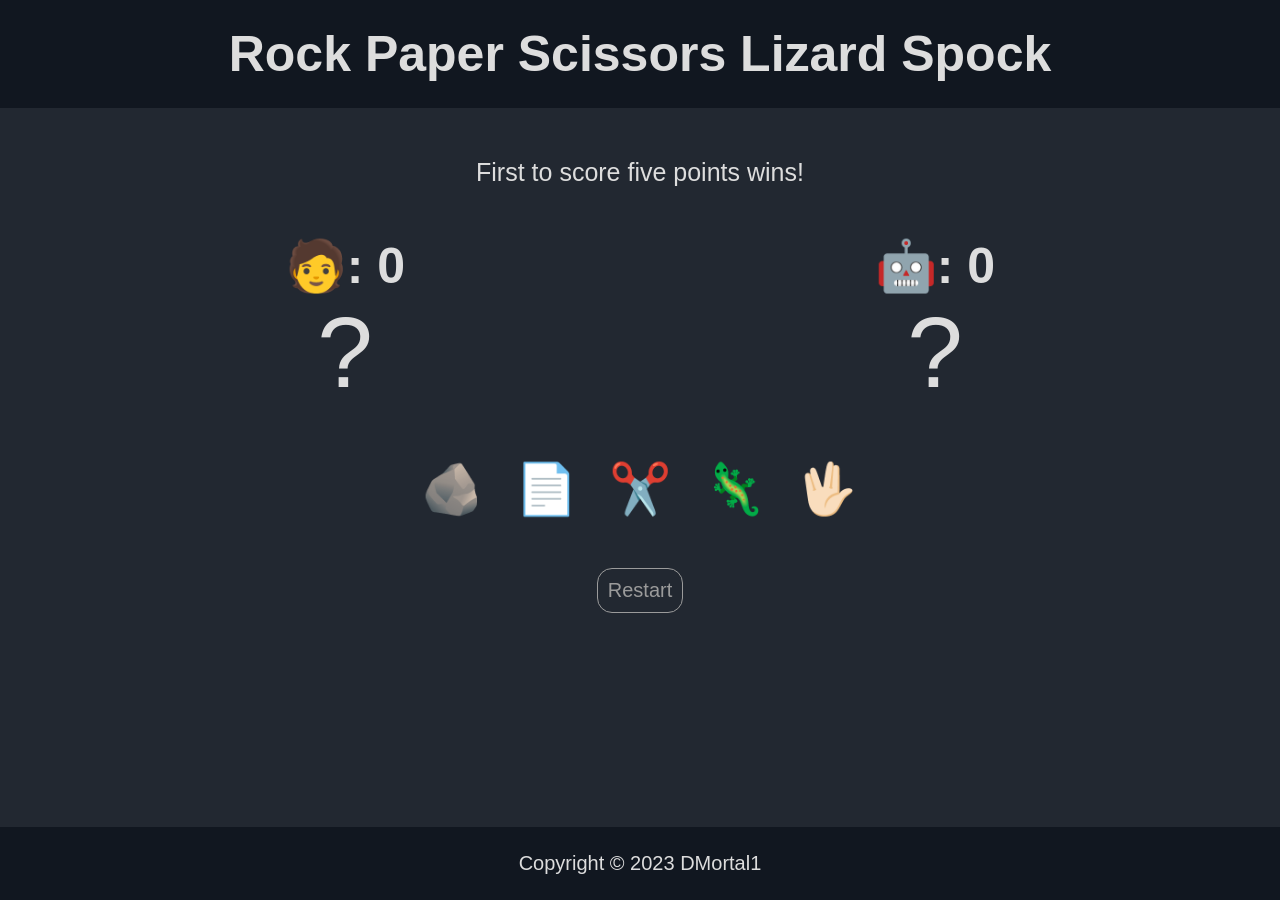
<file: index.html>
<!DOCTYPE html>
<html lang="en">
<head>
    <meta charset="UTF-8">
    <meta name="viewport" content="width=device-width, initial-scale=1.0">

    <script type="text/javascript" src="index-script.js" defer></script>
    <link type="text/css" rel="stylesheet" href="index-style.css" />

    <title>Rock Paper Scissors Lizard Spock</title>
</head>
<body>
    <header>
        <h1>Rock Paper Scissors Lizard Spock</h1>
    </header>
    <section id="main">
        <section id="narrator">First to score five points wins!</section>
        <section id="player-and-cpu">
            <section id="player">
                <h2 id="player-h2" class="score">🧑: <span id="player-score">0</span></h2>
                <p id="player-choice" class="choice">?</p>
            </section>
            <section id="cpu">
                <h2 id="cpu-h2" class="score">🤖: <span id="cpu-score">0</span></h2>
                <p id="cpu-choice" class="choice">?</p>
            </section>
        </section>
        <section id="player-choose">
            <button id="rock" class="choose">🪨</button>
            <button id="paper" class="choose">📄</button>
            <button id="scissors" class="choose">✂️</button>
            <button id="lizard" class="choose">🦎</button>
            <button id="spock" class="choose">🖖🏻</button>
        </section>
        <button type="button" id="restart">Restart</button>
    </section>
    <footer>
        Copyright &copy 2023 DMortal1
    </footer>
</body>
</html>
</file>
<file: index-style.css>
/* * {
    border: 1px solid red;
} */

/*  */

body {
    display: flex;
    flex-direction: column;
    justify-content: center;
    align-items: center;

    font-family: 'Segoe UI', Tahoma, Geneva, Verdana, sans-serif;
    user-select: none;

    margin: 0;
    padding: 0;
    align-self: stretch;
    
    min-height: 100vh;
    /* position: fixed;
    top: 0;
    bottom: 0; */
}

header {
    display: flex;
    justify-content: center;

    background-color: #111720;
    color: #DDDDDD;
    /* border: 1px solid #38444D; */

    align-self: stretch;
    padding: 25px;
}

header h1 {
    font-size: 50px;
    text-align: center;

    margin: 0;
    padding: 0;
}

#main {
    display: flex;
    flex-direction: column;
    align-items: center;
    flex-grow: 1;

    background-color: #222831;

    align-self: stretch;
    padding: 50px;
    gap: 50px;
}

#narrator {
    color: #DDDDDD;
    font-family: 'Segoe UI', Tahoma, Geneva, Verdana, sans-serif;
    font-size: 25px;

    margin: 0;
    padding: 0;
}

#player-and-cpu {
    display: flex;
    justify-content: center;
    align-self: stretch;

    color: #DDDDDD;

    margin: 0;
    padding: 0;
}

#player {
    display: flex;
    flex-direction: column;
    justify-content: center;
    align-items: center;

    width: 50%;

    margin: 0;
    padding: 0;
}

#cpu {
    display: flex;
    flex-direction: column;
    justify-content: center;
    align-items: center;

    width: 50%;

    margin: 0;
    padding: 0;
}

.score {
    font-size: 50px;

    margin: 0;
    padding: 0;
}

.choice {
    font-size: 100px;

    margin: 0;
    padding: 0;
}

#player-choose {
    display: flex;
    justify-content: space-between;

    pointer-events: all;

    gap: 2.5vw;

    margin: 0;
    padding: 0;
}

.choose {
    font-size: 50px;
    background-color: transparent;
    border: none;

    margin: 0;
    padding: 0;
}

#restart {
    margin: 0;
    padding: 10px;

    background-color: #222831;
    color: #9B9B9B;
    font-size: 20px;
    font-family: 'Segoe UI', Tahoma, Geneva, Verdana, sans-serif;
    border: 1px solid #9B9B9B;
    border-radius: 15px;
}

footer {
    display: flex;
    justify-content: center;

    font-size: 20px;
    background-color: #111720;
    color: #DDDDDD;
    /* border: 1px solid #38444D; */

    align-self: stretch;
    padding: 25px;

    margin-top: auto;
}
</file>
